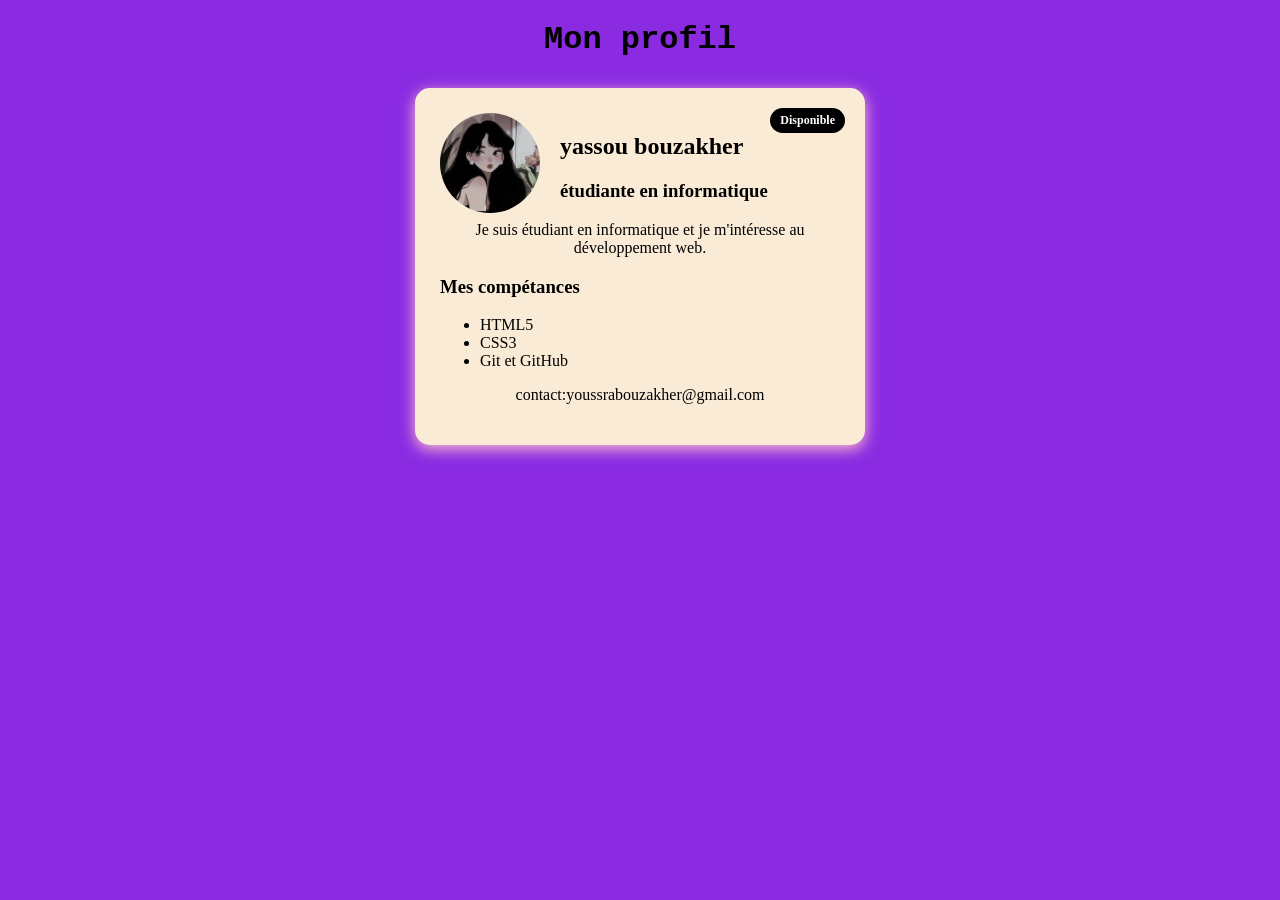
<file: index.html>
<!DOCTYPE html>
<html lang="en">
<head>
    <meta charset="UTF-8">
    <meta name="viewport" content="width=device-width, initial-scale=1.0">
    <link rel="stylesheet" href="style.css">
    <title>exercice5</title>
</head>
<body>
    <h1>Mon profil</h1>
    <div class="carte">
        <span class="badge">Disponible</span>
        <img src="images.jpg" alt="photo de profil" srcset="">
        <h2>yassou bouzakher</h2>
        <h3>étudiante en informatique</h3>
        <p>Je suis étudiant en informatique et je m'intéresse au développement web.</p>
        <h3>Mes compétances</h3>
        <ul>
            <li>HTML5</li>
            <li>CSS3</li>
            <li>Git et GitHub</li>
        </ul>
        <p>contact:youssrabouzakher@gmail.com</p>
    </div>
</body>
</html>
</file>
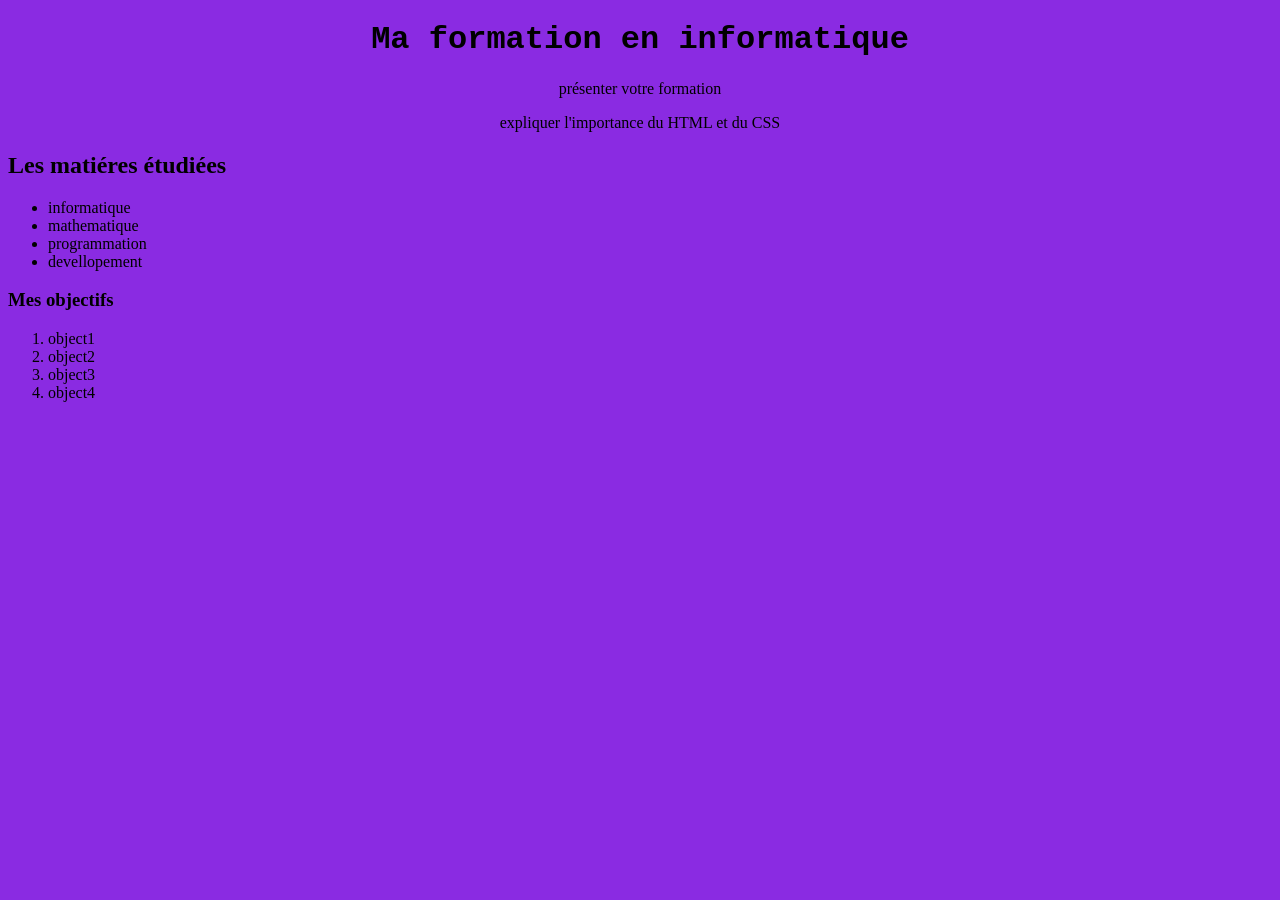
<file: exercice1.html>
<!DOCTYPE html>
<html lang="en">
<head>
    <meta charset="UTF-8">
    <meta name="viewport" content="width=device-width, initial-scale=1.0">
    <link rel="stylesheet" href="style.css">
    <title>exercice1</title>
</head>
<body>
    <h1>Ma formation en informatique</h1>
    <p>présenter votre formation</p>
    <p>expliquer l'importance du HTML et du CSS</p>
    <h2>Les matiéres étudiées</h2>
    <ul>
        <li>informatique</li>
        <li>mathematique</li>
        <li>programmation</li>
        <li>devellopement</li>
    </ul>
    <h3>Mes objectifs</h3>
    <ol>
        <li>object1</li>
        <li>object2</li>
        <li>object3</li>
        <li>object4</li>
    </ol>
</body>
</html>
</file>
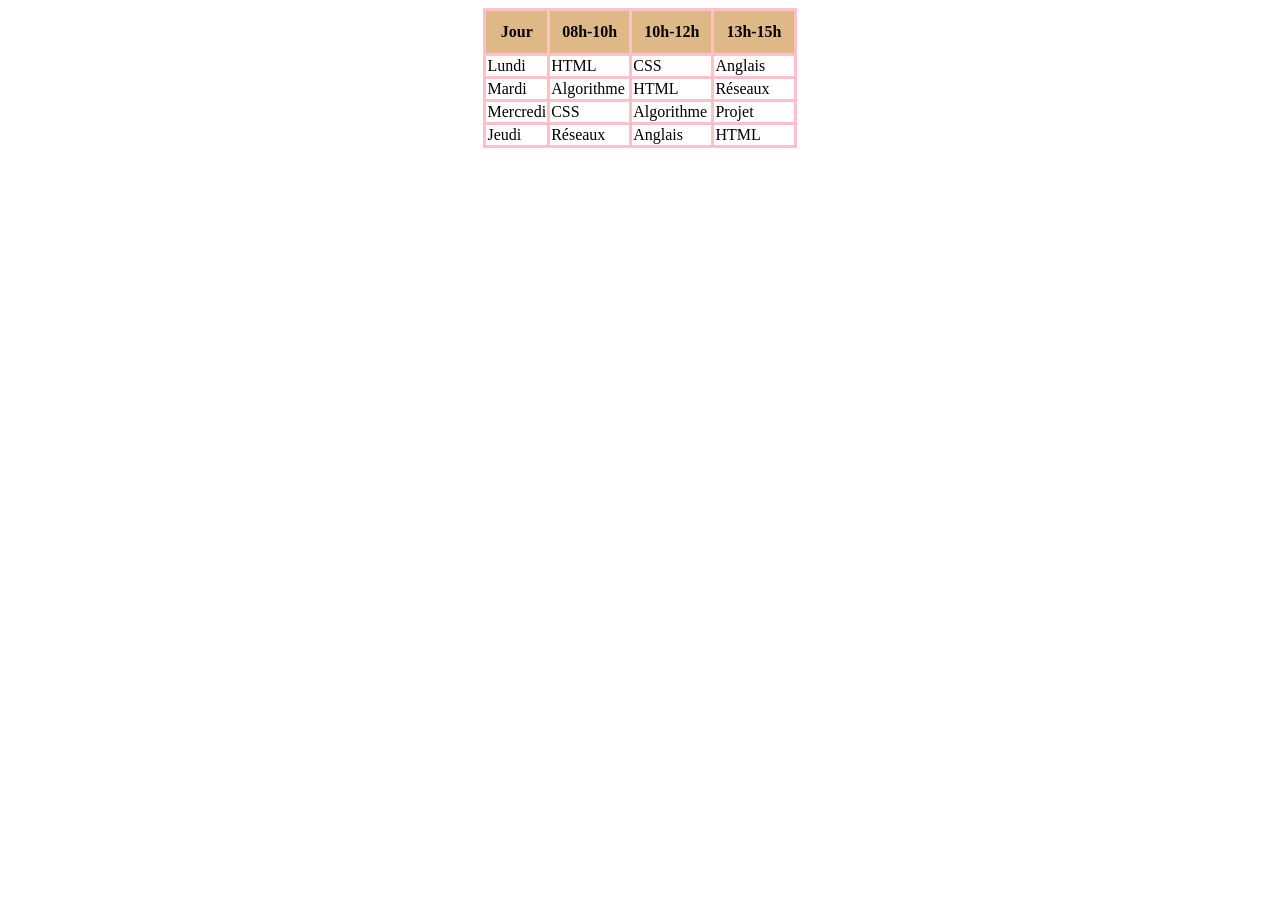
<file: exercice2.html>
<!DOCTYPE html>
<html lang="en">
<head>
    <meta charset="UTF-8">
    <meta name="viewport" content="width=device-width, initial-scale=1.0">
    <link rel="stylesheet" href="style2.css">
    <title>exercice2</title>
</head>
<body>
    <table>
        <tr>
            <th>Jour</th>
            <th>08h-10h</th>
            <th>10h-12h</th>
            <th>13h-15h</th>
        </tr>
        <tr>
            <td>Lundi</td>
            <td>HTML</td>
            <td>CSS</td>
            <td>Anglais</td>
        </tr>
        <tr>
            <td>Mardi</td>
            <td>Algorithme</td>
            <td>HTML</td>
            <td>Réseaux</td>
        </tr>
        <tr>
            <td>Mercredi</td>
            <td>CSS</td>
            <td>Algorithme</td>
            <td>Projet</td>
        </tr>
        <tr>
            <td>Jeudi</td>
            <td>Réseaux</td>
            <td>Anglais</td>
            <td>HTML</td>
        </tr>
    </table>
</body>
</html>
</file>
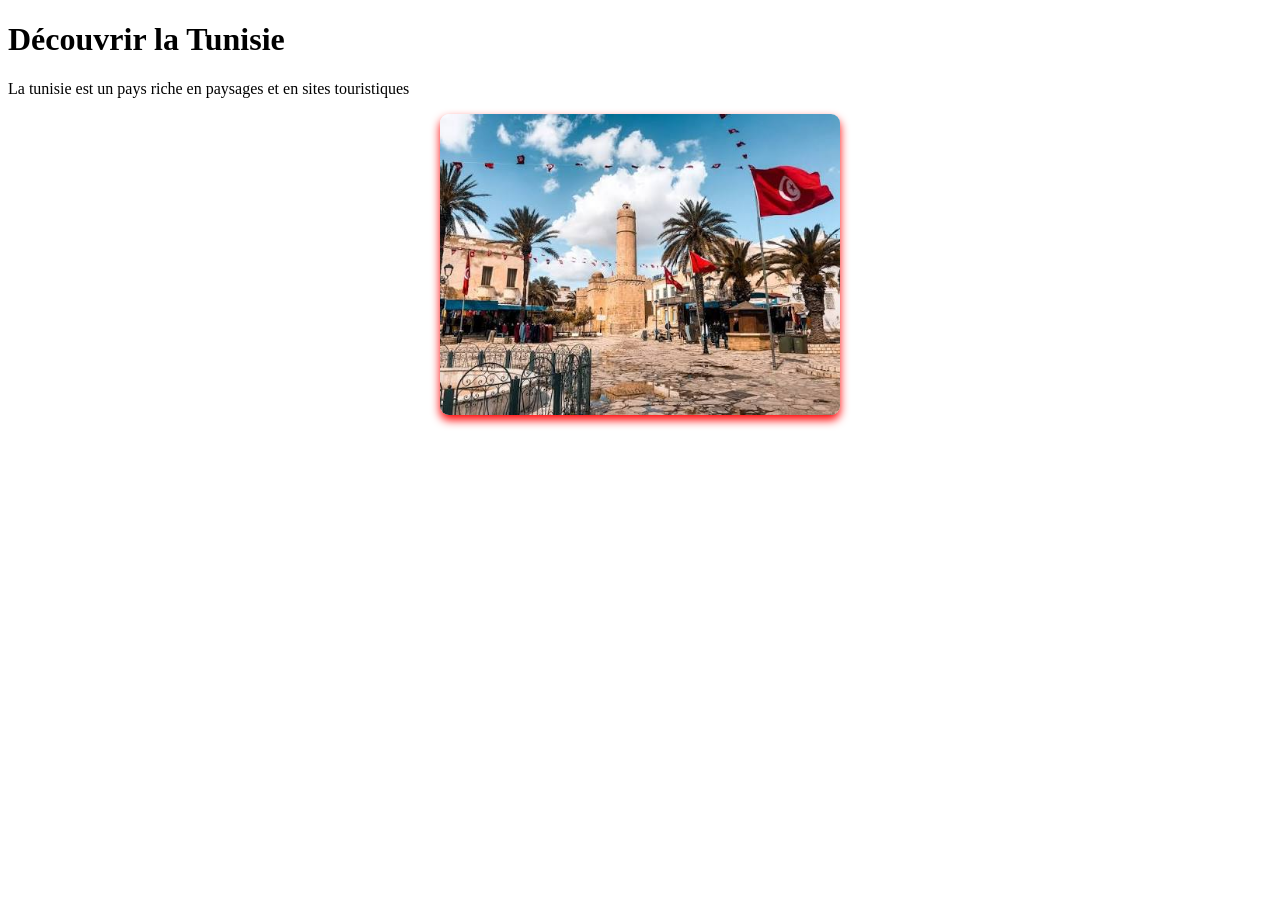
<file: exercice3.html>
<!DOCTYPE html>
<html lang="en">
<head>
    <meta charset="UTF-8">
    <meta name="viewport" content="width=device-width, initial-scale=1.0">
    <link rel="stylesheet" href="style3.css">
    <title>exercice3</title>
</head>
<body>
    <h1>Découvrir la Tunisie</h1>
    <p>La tunisie est un pays riche en paysages et en sites touristiques</p>
   <div class="im"><img src="images (2).jpg" alt="paysage touristique en tunisie" srcset=""></div> 
</body>
</html>
</file>
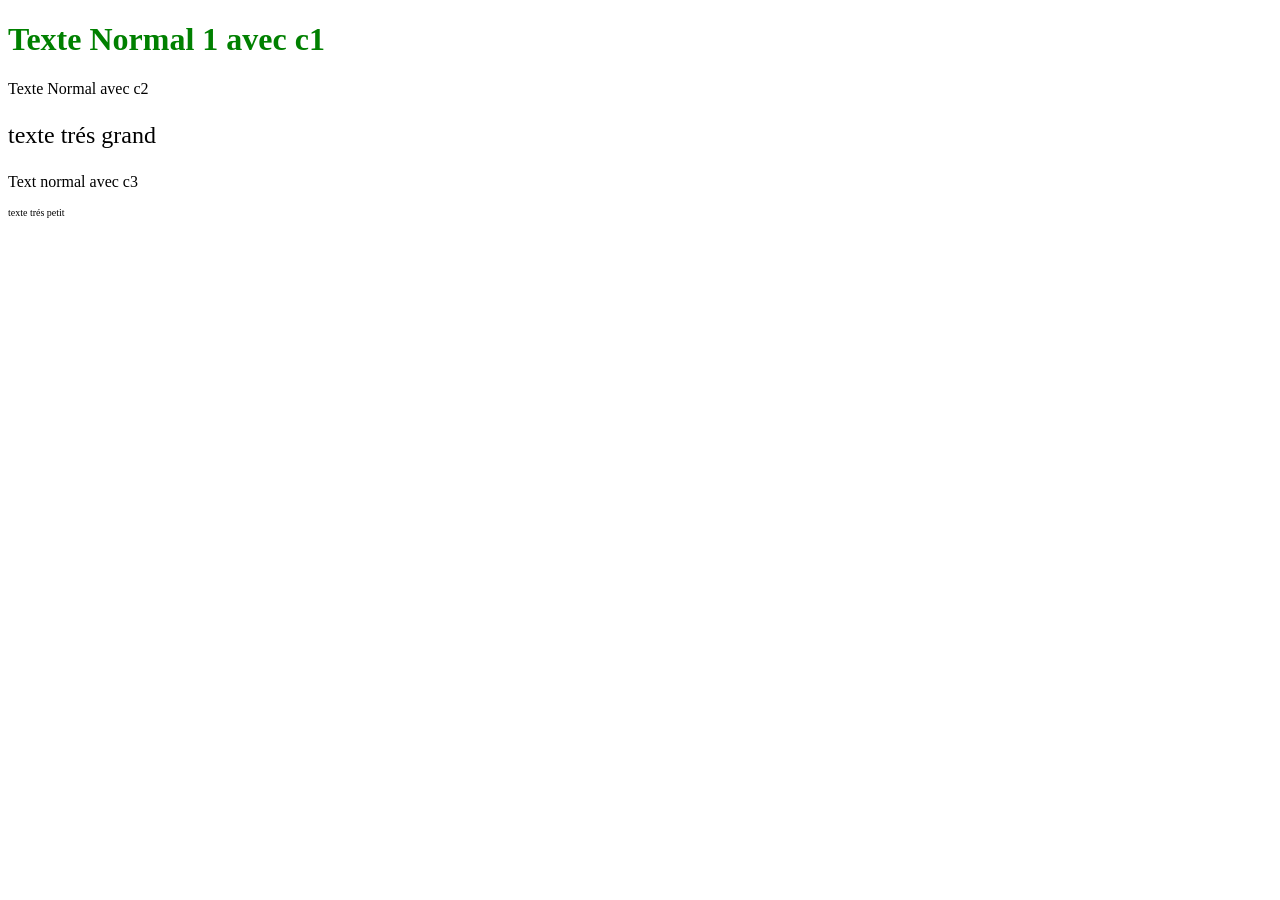
<file: exercice4.html>
<!DOCTYPE html>
<html lang="en">
<head>
    <meta charset="UTF-8">
    <meta name="viewport" content="width=device-width, initial-scale=1.0">
    <link rel="stylesheet" href="style4.css">
    <title>exercice4</title>
</head>
<body>
    <h1 class="c1">Texte Normal 1 avec c1</h1>
    <p>Texte Normal avec c2</p><p class="c2">texte trés grand</p>
    <p>Text normal avec c3</p><p class="c3">texte trés petit</p>
</body>
</html>
</file>
<file: style.css>
body{
    background-color: blueviolet;
}
h1{
    text-align: center;
    font-family: 'Courier New', Courier, monospace;
}
.carte{
    position: relative;
    width: 400px;
    padding:25px;
    margin:30px auto;
    border-radius:15px;
    box-shadow:0 4px 15px pink;
    background-color: antiquewhite;
}
.carte img{
    width:100px;
    height:100px;
    border-radius:50%;
    object-fit:cover;
    float:left;
    margin-right:20px;
}
p{
    text-align: center;
}
.badge{
    position: absolute;
    top: 20px;
    right:20px;
    background-color:black;
    color:white;
    padding:5px 10px;
    font-size:12px;
    border-radius:20px;
    font-weight: bold;
}
</file>
<file: style2.css>
table{
    border: 3px pink solid;
    border-collapse: collapse;
    margin:auto;
}
th,td{
    border:3px pink solid;
}
th{
    padding:12px;
    background-color: burlywood;
}
th:hover{
    color:palevioletred;
}
</file>
<file: style3.css>
img{
    width:400px;
    max-width:800px;
    height:auto;
    border-radius:9px;
    box-shadow:0 5px 10px red;
    margin: auto;
    display: block;
    transition:transform 0.3s easc;
}
img:hover{
    transform:scale(1.05);
}
</file>
<file: style4.css>
.c1{
    font-weight:20px;
    color:green;
}
.c2{
    font-size: x-large;
}
.c3{
    font-size: x-small;
}
</file>
